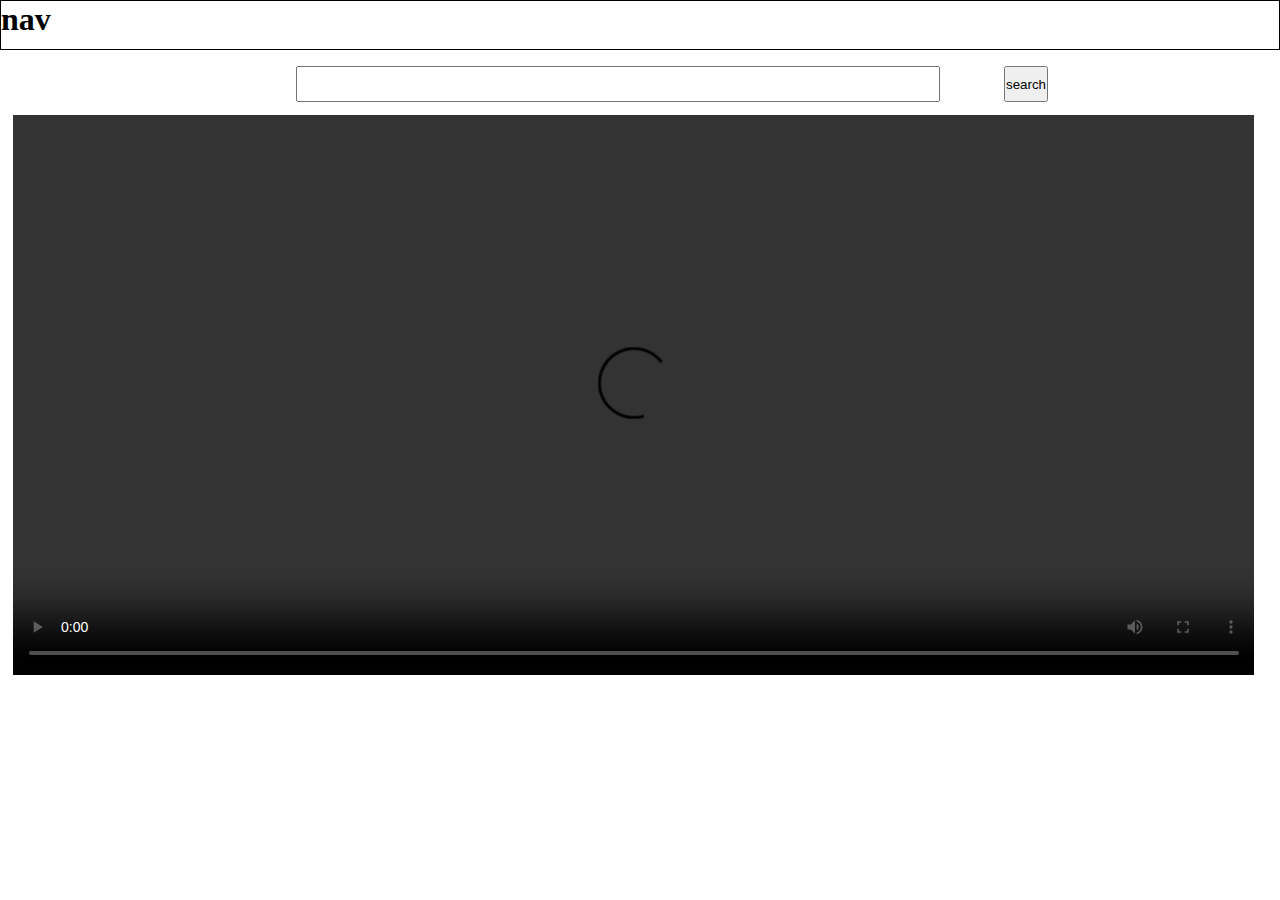
<file: index.html>
<!DOCTYPE html>
<html lang="en">

<head>
    <meta charset="UTF-8">
    <meta name="viewport" content="width=device-width, initial-scale=1.0">
    <title>Document</title>
    <link rel="stylesheet" href="style.css">
</head>

<body>
    <div class="nav">
        <h1>nav</h1>
    </div>
    <div class="searchdiv">
        <input type="text" name="" id="inputfield">
        <button type="button" id="searchbutton">search</button>
    </div>

    <div>
        <h1 id="videoname"></h1>
        <video class="videoscreen" controls>
            <source src="" type="video/mp4">
        </video>

    </div>


    </video>
    <script src="index.js"></script>
</body>

</html>
</file>
<file: style.css>
* {
  margin: 0;
  padding: 0;
}
.nav {
  border: 1px solid black;
  height: 3rem;
  margin: 0 0 1rem 0;
}

video {
  height: 35rem;
  width: 97%;
  padding: 0.8rem;
}
.searchdiv {
  display: flex;
  width: 100%;
  justify-content: center;
}

.searchdiv input {
  height: 2rem;
  width: 40rem;
  margin: 0 4rem;
}
#notfoundcon {
  display: flex;
  width: 100%;
  justify-content: center;
}
#notfound {
  width: 30rem;
  height: 30rem;

  border-radius: 50%;
}
</file>
